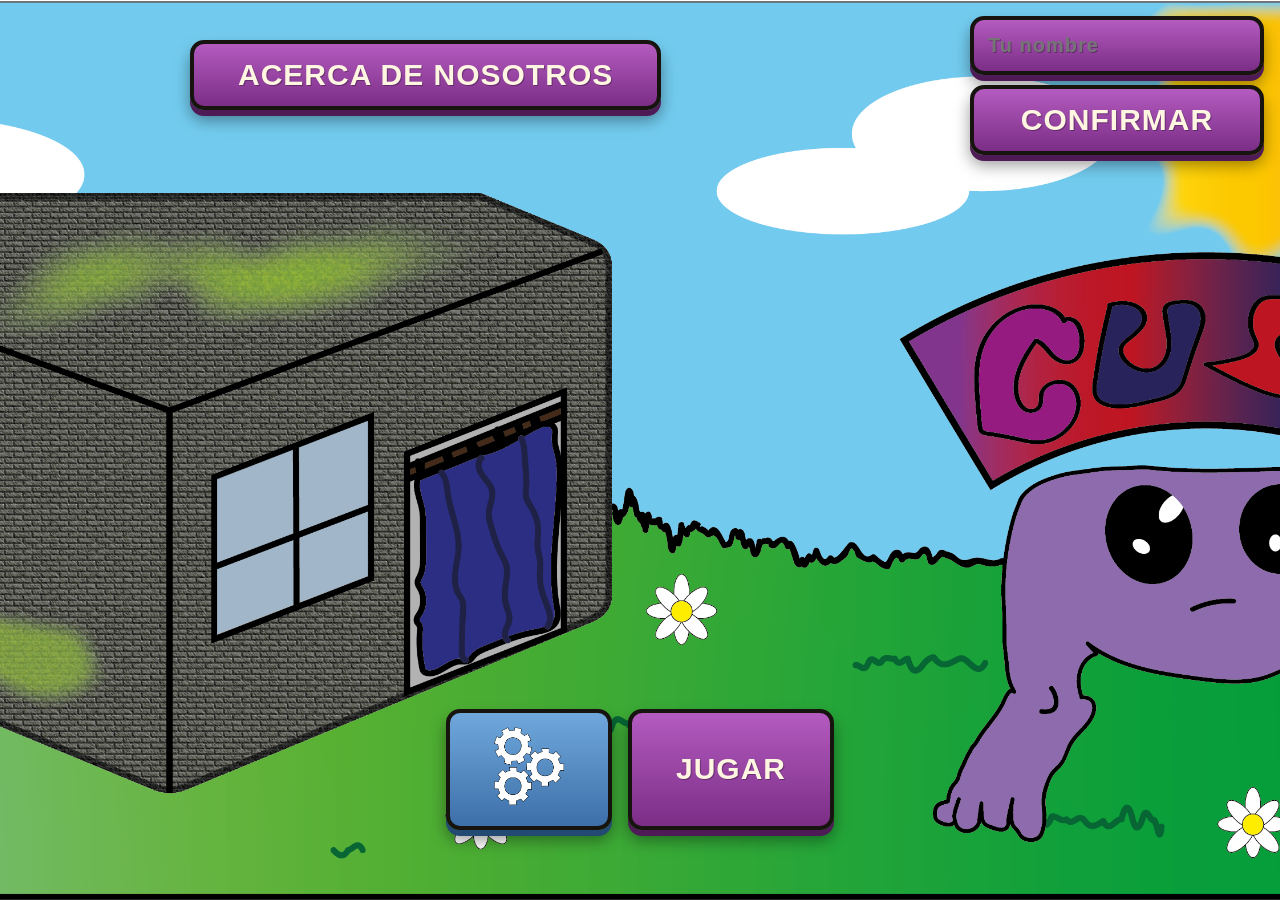
<file: frontEnd/index.html>
<!DOCTYPE html>
<html lang="es">

<head>
    <meta charset="UTF-8">
    <meta name="viewport" content="width=device-width, initial-scale=1.0">
    <title>Cusi</title>
    <link rel="stylesheet" href="Cusi_style/Cusi_style.css">
</head>

<body>
    <div id="content">
        <section class="pantalla-inicio">
            <div class="botones">
                <button onclick="irA('backEnd/config.php')" class="btn-secundario"> <img src="Cusi_style/eng.png"
                        width="70"></button>
                <button onclick="irA('backEnd/living.php')">JUGAR</button>
            </div>
            <div class="campos">
                <input type="text" id="nombre" placeholder="Tu nombre">
                <button onclick="UserName()">CONFIRMAR</button>
            </div>
            <div class="goy">
                <button onclick="irA('backEnd/Epic_goy.html')">ACERCA DE NOSOTROS</button>
            </div>
        </section>
    </div>    

</body>

</html>
<script src="Cusi_script.js"></script>
</file>
<file: frontEnd/Cusi_style/Cusi_style.css>
body {
    margin: 0;
    padding: 0;
    height: 100%;
    overflow: hidden;
    /* saca cualquier barra de scroll */
}

.pantalla-inicio {
    position: relative;
    width: 100%;
    min-height: 100vh;
    margin: 0;
    background-image: url('pantalla_de_inicio.png');
    background-size: cover;
    background-position: center;
    background-repeat: no-repeat;
    display: flex;
    flex-direction: column;
    align-items: center;
    justify-content: flex-end;
    box-sizing: border-box;
    padding: 70px 16px;
    font-family: 'Arial Rounded MT Bold', 'Trebuchet MS', Verdana, sans-serif;
}

.botones {
    display: flex;
    flex-wrap: wrap;
    gap: 16px;
    justify-content: center;
}

button {
    font-family: inherit;
    font-size: 30px;
    font-weight: 900;
    letter-spacing: 1px;
    color: #FFF6E2;
    padding: 14px 44px;
    background: linear-gradient(180deg, #B45BC0, #7B2E86);
    border: 4px solid #17140F;
    border-radius: 14px;
    box-shadow: 0 6px 0 #4E1B57, 0 10px 16px rgba(0, 0, 0, .4);
    cursor: pointer;
    transition: transform .08s ease, box-shadow .08s ease;
    text-shadow: 1px 1px 0 rgba(0, 0, 0, .3);
}

button:hover {
    filter: brightness(1.08);
}

button:active {
    transform: translateY(6px);
    box-shadow: 0 0 0 #4E1B57, 0 4px 8px rgba(0, 0, 0, .4);
}

button:focus-visible {
    outline: 3px solid #FFD35C;
    outline-offset: 3px;
}

.btn-secundario {
    background: linear-gradient(180deg, #6FA8DC, #3D6FA8);
    box-shadow: 0 6px 0 #234A73, 0 10px 16px rgba(0, 0, 0, .4);
}

.btn-secundario:active {
    box-shadow: 0 0 0 #234A73, 0 4px 8px rgba(0, 0, 0, .4);
}

.goy {
    position: absolute;
    top: 40px;
    left: 190px;
    display: flex;
    flex-wrap: wrap;
    gap: 10px;
    justify-content: flex-end;
}

.campos {
    position: absolute;
    top: 16px;
    right: 16px;
    display: flex;
    flex-wrap: wrap;
    flex-direction: column;
    gap: 10px;
    justify-content: flex-end;
}

.campos #nombre {
    font-family: 'Arial Rounded MT Bold', 'Trebuchet MS', Verdana, sans-serif;
    ;
    font-size: 20px;
    font-weight: 900;
    letter-spacing: 1px;
    color: #FFF6E2;
    padding: 14px 14px;
    background: linear-gradient(180deg, #B45BC0, #7B2E86);
    border: 4px solid #17140F;
    border-radius: 14px;
    box-shadow: 0 6px 0 #4E1B57, 0 10px 16px rgba(0, 0, 0, .4);
    cursor: pointer;
    transition: transform .08s ease, box-shadow .08s ease;
    text-shadow: 1px 1px 0 rgba(0, 0, 0, .3);
}

.living {
    position: relative;
    width: 100%;
    min-height: 100vh;
    margin: 0;
    background-image: url('living-scr/fondo.png');
    background-size: cover;
    background-position: center;
    background-repeat: no-repeat;
    display: flex;
    flex-direction: column;
    align-items: center;
    justify-content: flex-end;
    box-sizing: border-box;
    padding: 70px 16px;
    font-family: 'Arial Rounded MT Bold', 'Trebuchet MS', Verdana, sans-serif;
}

#src {
    position: absolute;
    top: 40px;
    right: 40px;
    display: flex;
    flex-wrap: wrap;
    gap: 10px;
    justify-content: flex-end;
}

.arrow_l {
    position: absolute;
    bottom: 170px;
    left: 100px;
    display: flex;
    flex-wrap: wrap;
    gap: 10px;
    justify-content: flex-end;
}

.arrow_r {
    position: absolute;
    bottom: 170px;
    right: 100px;
    display: flex;
    flex-wrap: wrap;
    gap: 10px;
    justify-content: flex-end;
}

.im-btn {
    scale: initial;
    transition: 0.5s;
}

.im-btn:hover {
    scale: 1.1;
}

#tienda {
    position: absolute;
    top: 230px;
    left: 325px;
    display: flex;
    flex-wrap: wrap;
    gap: 10px;
    justify-content: flex-end;
}

#diego {
    position: absolute;
    top: 365px;
    left: 410px;
    display: flex;
    flex-wrap: wrap;
    gap: 10px;
    justify-content: flex-end;
    z-index: 1;
}

#cusi_a {
    position: absolute;
    bottom: 50px;
    display: flex;
    flex-wrap: wrap;
    gap: 10px;
    justify-content: flex-end;
    z-index: 2;
}

.garden {
    position: relative;
    width: 100%;
    min-height: 100vh;
    margin: 0;
    background-image: url('garden-scr/fondo_b.png');
    background-size: cover;
    background-position: center;
    background-repeat: no-repeat;
    display: flex;
    flex-direction: column;
    align-items: center;
    justify-content: flex-end;
    box-sizing: border-box;
    padding: 70px 16px;
    font-family: 'Arial Rounded MT Bold', 'Trebuchet MS', Verdana, sans-serif;

}

#huerta {
    position: absolute;
    top: 230px;
    left: 510px;
    display: flex;
    flex-wrap: wrap;
    gap: 10px;
    justify-content: flex-end;
}

#kanep {
    position: absolute;
    top: 160px;
    left: 150px;
    display: flex;
    flex-wrap: wrap;
    gap: 10px;
    justify-content: flex-end;
    z-index: 1;
}

.cocina {
    position: relative;
    width: 100%;
    min-height: 100vh;
    margin: 0;
    background-image: url('cocina-scr/fondo_b.png');
    background-size: cover;
    background-position: center;
    background-repeat: no-repeat;
    display: flex;
    flex-direction: column;
    align-items: center;
    justify-content: flex-end;
    box-sizing: border-box;
    padding: 70px 16px;
    font-family: 'Arial Rounded MT Bold', 'Trebuchet MS', Verdana, sans-serif;

}

#heladera {
    position: absolute;
    top: 200px;
    left: 350px;
    display: flex;
    flex-wrap: wrap;
    gap: 10px;
    justify-content: flex-end;
}

#franco {
    position: absolute;
    bottom: 200px;
    right: 270px;
    display: flex;
    flex-wrap: wrap;
    gap: 10px;
    justify-content: flex-end;
    z-index: 1;
}

.baño {
    position: relative;
    width: 100%;
    min-height: 100vh;
    margin: 0;
    background-image: url('bat_scr/fondo_b.png');
    background-size: cover;
    background-position: center;
    background-repeat: no-repeat;
    display: flex;
    flex-direction: column;
    align-items: center;
    justify-content: flex-end;
    box-sizing: border-box;
    padding: 70px 16px;
    font-family: 'Arial Rounded MT Bold', 'Trebuchet MS', Verdana, sans-serif;

}

#ducha {
    position: absolute;
    top: 0%;
    left: 43%;
    display: flex;
    flex-wrap: wrap;
    gap: 10px;
    justify-content: flex-end;
}

#leo {
    position: absolute;
    bottom: 228px;
    right: 402px;
    display: flex;
    flex-wrap: wrap;
    gap: 10px;
    justify-content: flex-end;
}

.pieza {
    position: absolute;
    width: 100%;
    min-height: 100vh;
    margin: 0;
    background-image: url('room-scr/fondo_b.png');
    background-size: cover;
    background-position: center;
    background-repeat: no-repeat;
    display: flex;
    flex-direction: column;
    align-items: center;
    justify-content: flex-end;
    box-sizing: border-box;
    padding: 70px 16px;

}

#armario {
    position: absolute;
    top: 208px;
    left: 355px;
    display: flex;
    flex-wrap: wrap;
    gap: 10px;
    justify-content: flex-end;
}


#minijuegos {
    position: absolute;
    bottom: 243px;
    right: 345px;
    display: flex;
    flex-wrap: wrap;
    gap: 10px;
    justify-content: flex-end;
}
</file>
